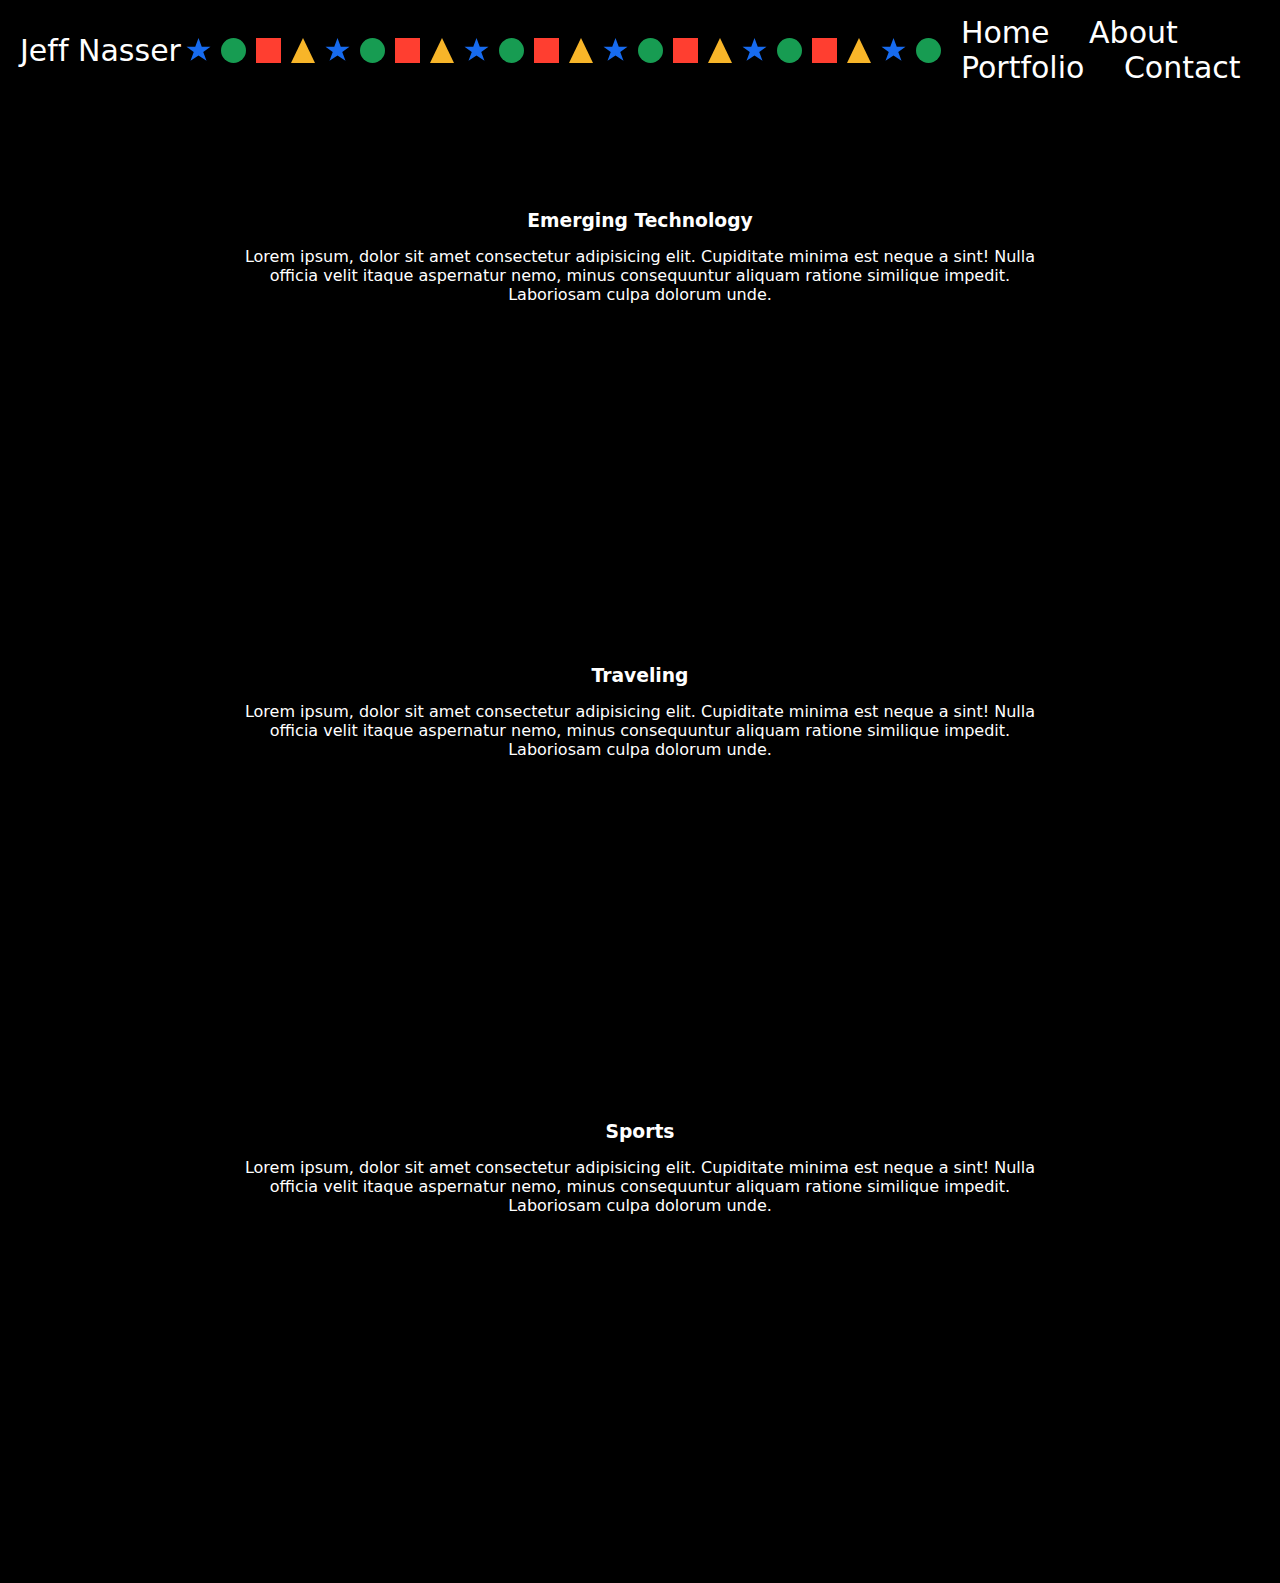
<file: about.html>
<!DOCTYPE html>
<html lang="en">
<head>
    <meta charset="UTF-8">
    <meta name="viewport" content="width=device-width, initial-scale=1.0">
    <title>About</title>
    <link rel="stylesheet" href="style.css">
    <script src="javascript.js" defer></script>
    
</head>

<body>
    <nav class="navbar">
        <div class="name">
          <span class="letter">J</span>
          <span class="letter">e</span>
          <span class="letter">f</span>
          <span class="letter">f</span>
          <span class="letter">&nbsp;</span>
          <span class="letter">N</span>
          <span class="letter">a</span>
          <span class="letter">s</span>
          <span class="letter">s</span>
          <span class="letter">e</span>
          <span class="letter">r</span>
        </div>
        <div class="nav-shapes">
          <div class="star"></div>
          <div class="circle"></div>
          <div class="square"></div>
          <div class="triangle"></div>
          <div class="star"></div>
          <div class="circle"></div>
          <div class="square"></div>
          <div class="triangle"></div>
          <div class="star"></div>
          <div class="circle"></div>
          <div class="square"></div>
          <div class="triangle"></div>
          <div class="star"></div>
          <div class="circle"></div>
          <div class="square"></div>
          <div class="triangle"></div>
          <div class="star"></div>
          <div class="circle"></div>
          <div class="square"></div>
          <div class="triangle"></div>
          <div class="star"></div>
          <div class="circle"></div>
        </div>
        <div>
          <a href="index.html">Home</a>
          <a href="about.html">About</a>
          <a href="portfolio.html">Portfolio</a>
          <a href="contact.html">Contact</a>
        </div>
      </nav>
    
<article>
    <div class="container2">
    <h1 class="flashlight-header">Interests & Hobbies</h1>
    
    <div class="emerging-tech">
    <h3>Emerging Technology</h3>
    <p> Lorem ipsum, dolor sit amet consectetur adipisicing elit. Cupiditate minima est neque a sint! Nulla officia velit itaque aspernatur nemo, minus consequuntur aliquam ratione similique impedit. Laboriosam culpa dolorum unde.
        <br><br><br><br><br><br><br><br><br><br><br><br><br><br><br><br><br><br>
    </p>
    </div>

    <div class="traveling-background-container">
        <div class="traveling-content">
    <h3>Traveling</h3>
    <p> Lorem ipsum, dolor sit amet consectetur adipisicing elit. Cupiditate minima est neque a sint! Nulla officia velit itaque aspernatur nemo, minus consequuntur aliquam ratione similique impedit. Laboriosam culpa dolorum unde.
        <br><br><br><br><br><br><br><br><br><br><br><br><br><br><br><br><br><br>
    </p>
    </div>
</div>

    <div class="sports">
    <h3>Sports</h3>
    <p> Lorem ipsum, dolor sit amet consectetur adipisicing elit. Cupiditate minima est neque a sint! Nulla officia velit itaque aspernatur nemo, minus consequuntur aliquam ratione similique impedit. Laboriosam culpa dolorum unde.
        <br><br><br><br><br><br><br><br><br><br><br><br><br><br><br><br><br><br>
    </p>
    </div>


</article>

</body>
</html>
</file>
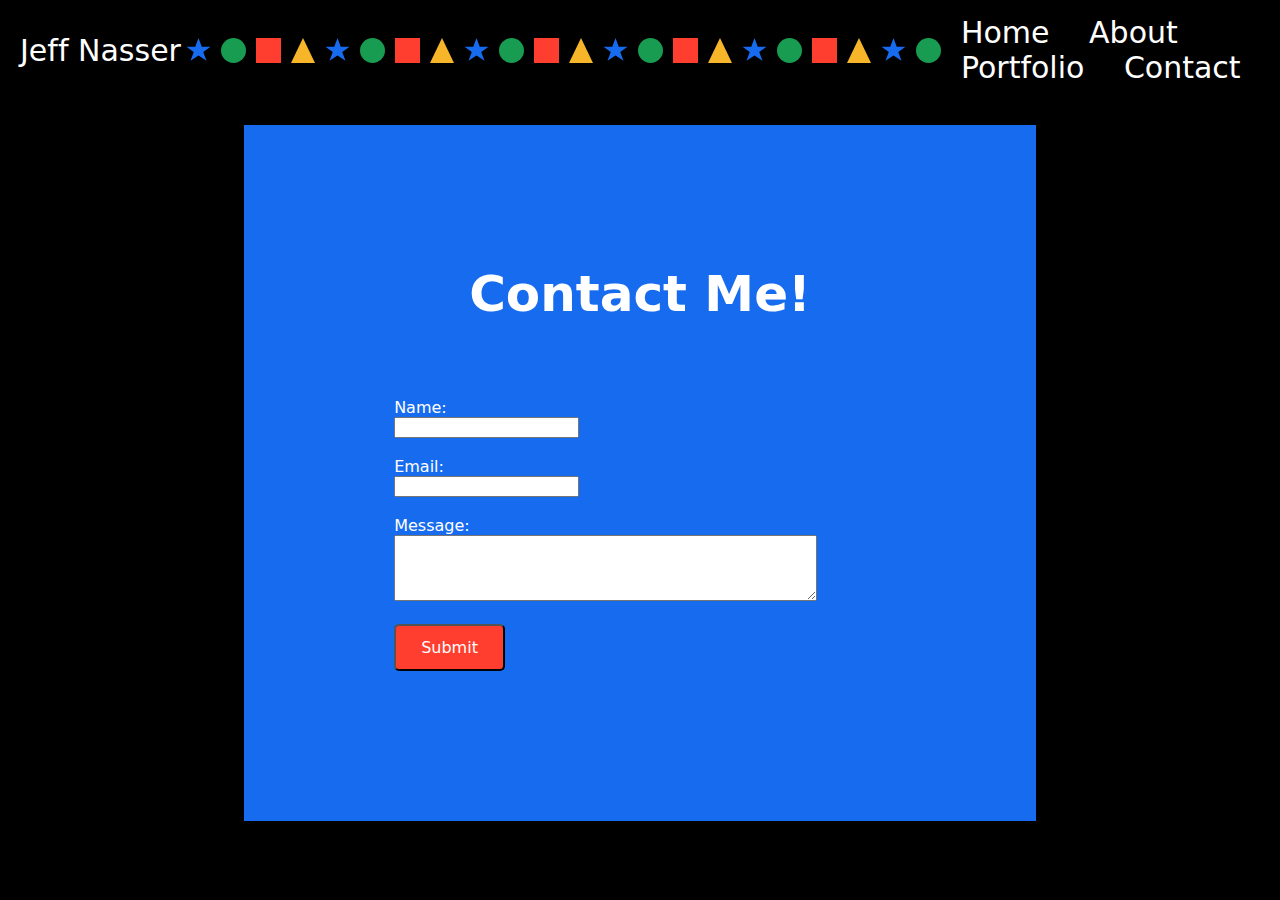
<file: contact.html>
<!DOCTYPE html>
<html lang="en">
<head>
    <meta charset="UTF-8">
    <meta name="viewport" content="width=device-width, initial-scale=1.0">
    <title>Contact</title>
    <script src="javascript.js" defer></script>
    <link rel="stylesheet" href="style.css">
</head>
<body>
    <nav class="navbar">
        <div class="name">
          <span class="letter">J</span>
          <span class="letter">e</span>
          <span class="letter">f</span>
          <span class="letter">f</span>
          <span class="letter">&nbsp;</span>
          <span class="letter">N</span>
          <span class="letter">a</span>
          <span class="letter">s</span>
          <span class="letter">s</span>
          <span class="letter">e</span>
          <span class="letter">r</span>
        </div>
        <div class="nav-shapes">
          <div class="star"></div>
          <div class="circle"></div>
          <div class="square"></div>
          <div class="triangle"></div>
          <div class="star"></div>
          <div class="circle"></div>
          <div class="square"></div>
          <div class="triangle"></div>
          <div class="star"></div>
          <div class="circle"></div>
          <div class="square"></div>
          <div class="triangle"></div>
          <div class="star"></div>
          <div class="circle"></div>
          <div class="square"></div>
          <div class="triangle"></div>
          <div class="star"></div>
          <div class="circle"></div>
          <div class="square"></div>
          <div class="triangle"></div>
          <div class="star"></div>
          <div class="circle"></div>
          
        </div>
        <div>
          <a href="index.html">Home</a>
          <a href="about.html">About</a>
          <a href="portfolio.html">Portfolio</a>
          <a href="contact.html">Contact</a>
        </div>
      </nav>

    
    <article>



    <form action="success.html" method="get"> 
        <h1 class="contact-us">Contact Me!</h1> 
        <label for="name">Name:</label><br>
        <input type="text" id="name" name="name"><br><br>

        <label for="email">Email:</label><br>
        <input type="email" id="email" name="email" ><br><br>

        <label for="message">Message:</label><br>
        <textarea id="message" name="message" rows="4" cols="50"></textarea><br><br>

        <input type="submit" value="Submit">
    </form>
        
    </article>
</body>
</html>
</file>
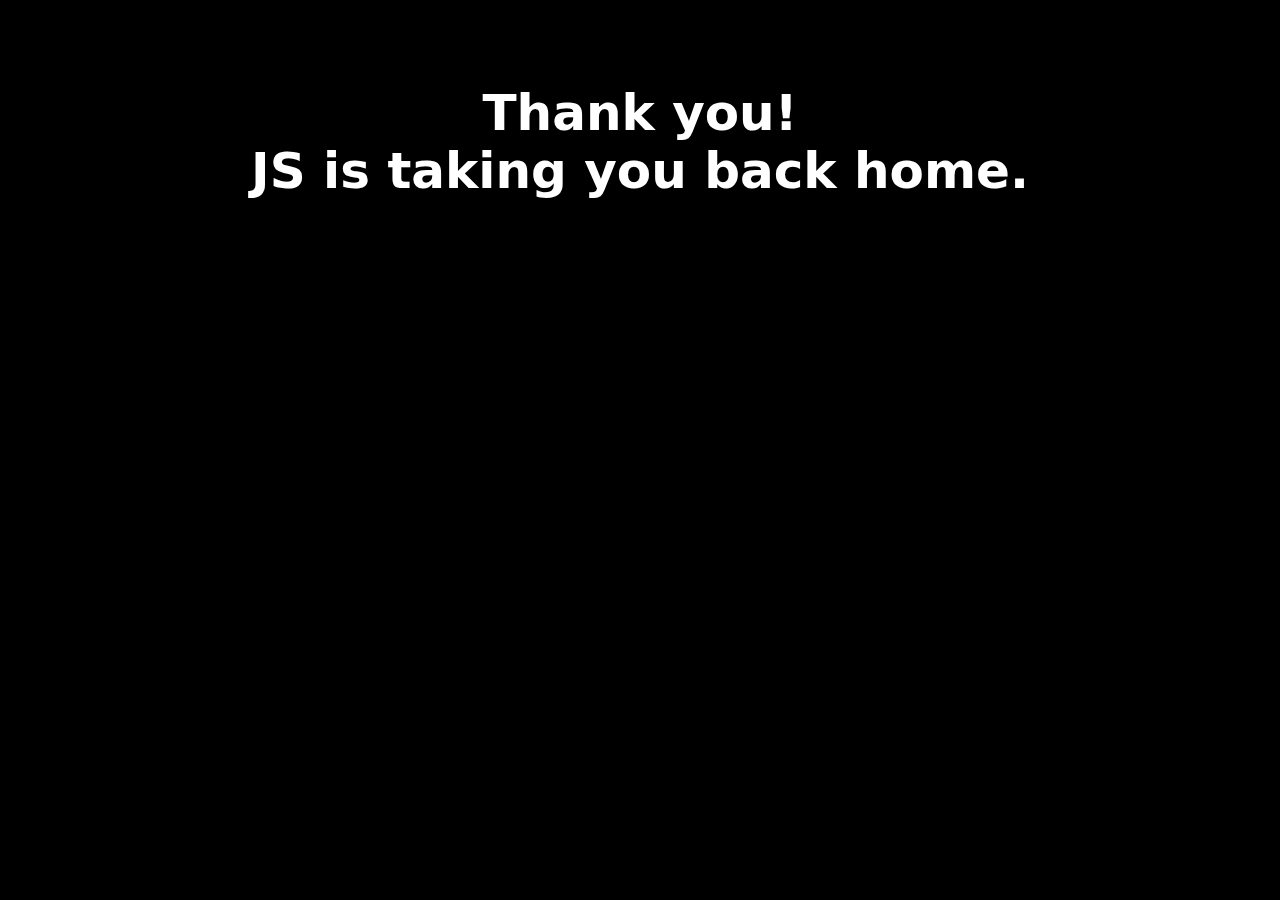
<file: success.html>
<!DOCTYPE html>
<html lang="en">
<head>
    <meta charset="UTF-8">
    <meta name="viewport" content="width=device-width, initial-scale=1.0">
    <title>Document</title>
    <link rel="stylesheet" href="style.css">
    <script src="success.js" defer></script>
</head>
<body>

    <h1 style="color: white; font-family: system-ui, -apple-system, BlinkMacSystemFont, 'Segoe UI', Roboto, Oxygen, Ubuntu, Cantarell, 'Open Sans', 'Helvetica Neue', sans-serif;"
    >Thank you! <br> JS is taking you back home.</h1>
    
</body>
</html>
</file>
<file: style.css>
body {background-color: black; cursor: crosshair; margin: 0px;}

article {display: flex; justify-content: center; font-family: system-ui, -apple-system, BlinkMacSystemFont, 'Segoe UI', Roboto, Oxygen, Ubuntu, Cantarell, 'Open Sans', 'Helvetica Neue', sans-serif;
  margin-top: 0;
    margin-bottom: 25px; 
    margin-left: 25px;
    margin-right: 25px;}


nav {background-color: black; color: white; font-size: 30px; font-family:system-ui, -apple-system, BlinkMacSystemFont, 'Segoe UI', Roboto, Oxygen, Ubuntu, Cantarell, 'Open Sans', 'Helvetica Neue', sans-serif; padding: 15px 20px;}

nav a {color: inherit; padding: 5px 15px; text-decoration: none;}

.navbar {display: flex; justify-content: space-between; align-items: center; flex-wrap: nowrap;}

.name {display: flex; justify-content: center;}

.letter {
  display: inline-block;
}

.letter:nth-child(1):hover {
  color: #176BEF;
}

.letter:nth-child(2):hover {
  color: #FF3E30;
}

.letter:nth-child(3):hover {
  color: #F7B529;
}

.letter:nth-child(4):hover {
  color: #179C52;
}

.letter:nth-child(5):hover {
  color: #176BEF;
}

.letter:nth-child(6):hover {
  color: #FF3E30;
}

.letter:nth-child(7):hover {
  color: #F7B529;
}

.letter:nth-child(8):hover {
  color: #179C52;
}

.letter:nth-child(9):hover {
  color: #176BEF;
}

.letter:nth-child(10):hover {
  color: #FF3E30;
}

.letter:nth-child(11):hover {
  color: #F7B529;
}

img {padding-bottom: 95px; padding-right: 25px;}

.about-img {max-width: 100%; /* Make images responsive */
  height: auto;
  display: block; /* Remove extra space below images */
  margin: 10px auto; /* Center images */}

h1 {font-family:system-ui, -apple-system, BlinkMacSystemFont, 'Segoe UI', Roboto, Oxygen, Ubuntu, Cantarell, 'Open Sans', 'Helvetica Neue', sans-serif; color: white; font-size: 50px; text-align: center; padding-top: 50px;}

h3 {color: white;}

p {color: white;}

.index-p {margin: 50px;}

.container1 {font-family:system-ui, -apple-system, BlinkMacSystemFont, 'Segoe UI', Roboto, Oxygen, Ubuntu, Cantarell, 'Open Sans', 'Helvetica Neue', sans-serif; font-size: 35px; padding-top: 10px; color:white; display:flex; align-items:center; border-radius:50px;}

.container1 p {
    flex: 1 1 auto;
    margin-right: 20px;
    min-width: 500px;
  }
  
.container1 img {
    margin: 15px;
    padding-top: 65px;
    max-width: 400px;
    height: auto;
    flex: 0 0;
    border-radius: 25%;
  }

.container2 { display: flex; /* Makes the container a flex container */
  justify-content: center; /* Horizontally centers the content */
  align-items: center; /* Vertically centers the content */
 flex-direction: column;
font-family: system-ui, -apple-system, BlinkMacSystemFont, 'Segoe UI', Roboto, Oxygen, Ubuntu, Cantarell, 'Open Sans', 'Helvetica Neue', sans-serif;
text-align: center;
}

.container2 h3 {
  align-self: center; /* Align headings to the left */
  margin-bottom: 10px;
  color: white; /* Add spacing below headings */
}

.container2 p {
  align-self: center; /* Align paragraphs to the left */
  margin-bottom: 20px; /* Add spacing below paragraphs */
  max-width: 800px; /* Limit paragraph width */
  color: white;
}

.container2 img {
  max-width: 300px; /* Adjust image size */
  height: auto;
  margin-bottom: 20px; /* Add spacing below images */
  align-self: center; /* Center images */
  padding: 0;
}

/* .container3 img {
  max-width: 200px;
  height: auto;     
  display: block;  
  margin-bottom: 15px;
  align-self: center;
} */

/* .container3 h3 {margin-top: 20px;}

.container3 p {text-align: justify;} */

/* .container3 {font-family: system-ui, -apple-system, BlinkMacSystemFont, 'Segoe UI', Roboto, Oxygen, Ubuntu, Cantarell, 'Open Sans', 'Helvetica Neue', sans-serif;} */

.nav-shapes {
  display: flex;
  align-items: center;
}

.nav-shapes .star {
  width: 25px;
  height: 25px;
  background-color: #176BEF;
  clip-path: polygon(50% 0%, 63% 35%, 98% 35%, 69% 56%, 82% 91%, 50% 70%, 18% 91%, 31% 56%, 2% 35%, 37% 35%);
  transition: transform 1s ease;
  will-change: transform;
  margin: 5px;
}

.nav-shapes .star:hover {
  background-color: #F7B529;
}

.nav-shapes .star:active {transform: translateY(100vh)}

.nav-shapes .circle {
  width: 25px;
  height: 25px;
  background-color: #179C52;
  border-radius: 50%;
  margin: 5px;
  transition: transform 1s ease;
}

.nav-shapes .circle:hover {
  background-color: #FF3E30;
  transform: rotatey(180deg);
}

.nav-shapes .square {
  width: 25px;
  height: 25px;
  background-color: #FF3E30;
  margin: 5px;
  transition: transform 1s ease;
}

.nav-shapes .square:hover {
  background-color: #176BEF;
  transform: skewY(60deg);
}

.nav-shapes .triangle {
  width: 0;
  height: 0;
  border-left: 12.5px solid transparent;
  border-right: 12.5px solid transparent;
  border-bottom: 25px solid #F7B529;
  margin: 5px;
  transition: transform 1s ease;
}

.nav-shapes .triangle:hover {
  border-bottom: 25px solid #179C52;
  transform: rotate(180deg);
}

form {color:white; font-family: system-ui, -apple-system, BlinkMacSystemFont, 'Segoe UI', Roboto, Oxygen, Ubuntu, Cantarell, 'Open Sans', 'Helvetica Neue', sans-serif; margin: 25px; background-color: #176BEF; padding: 150px; padding-top: 15px;}

form:hover {background-color: #F7B529;}

input[type="submit"] {
  background-color:#FF3E30;
  color: white;
  padding: 12px 25px;
  font-size: 16px;
  cursor: pointer;
  border-radius: 5px;
  font-family: system-ui, -apple-system, BlinkMacSystemFont, 'Segoe UI', Roboto, Oxygen, Ubuntu, Cantarell, 'Open Sans', 'Helvetica Neue', sans-serif;
}

input[type="submit"]:hover {
  background-color:#179C52;
}

.contact-us {margin: 75px; color: white;}

.about-header {padding: 20px; border-radius: 50%; font-size: 20px; }

.about-header:hover {background-color: #179C52;}


.emerging-tech {background-image: url("https://images.squarespace-cdn.com/content/v1/5f9f625ebb288273ba51c6ec/1665372355797-J3K2J6I6OJS1BEBVAMPB/unnamed-2.jpg"), linear-gradient(to bottom, rgba(0, 0, 0, 0.3), rgba(0, 0, 0, 0.7));
  background-blend-mode: overlay;
background-repeat: no-repeat;
background-size: cover;
background-position: center;
}

.traveling-background-container {background-image: url("https://images-wixmp-ed30a86b8c4ca887773594c2.wixmp.com/f/1fb896dd-cba1-4c09-89c7-c7178a830305/dg23v2s-7ad52bd6-92e7-4145-a8bf-f6172ca5973e.png/v1/fill/w_1024,h_512,q_80,strp/1920s_retro_future_iii_by_obsidianplanet_dg23v2s-fullview.jpg?token=eyJ0eXAiOiJKV1QiLCJhbGciOiJIUzI1NiJ9.[base64].GTlwCI9H6NJDnC3yWFSNMNIHp-6NFNpgrjvLCLb8Fwo"), linear-gradient(to bottom, rgba(0, 0, 0, 0.3), rgba(0, 0, 0, 0.7));
  background-blend-mode: overlay;
background-repeat: no-repeat;
background-size: cover;
background-position: center;
}

.sports {background-image: url("https://files.oaiusercontent.com/file-5RMts5PfYuzRPkkjaLR84u?se=2025-02-24T00%3A23%3A38Z&sp=r&sv=2024-08-04&sr=b&rscc=max-age%3D604800%2C%20immutable%2C%20private&rscd=attachment%3B%20filename%3D13017efb-db3b-47d5-a1de-78c8e9fbdbb6.webp&sig=m9kHT%2BYQo%2BWRJMwsBD3/UZafdc2ocpOouR5v6CFe4Kw%3D"), linear-gradient(to bottom, rgba(0, 0, 0, 0.3), rgba(0, 0, 0, 0.7));
  background-blend-mode: overlay;
background-repeat: no-repeat;
background-size: cover;
background-position: center;}

.flashlight-header {font-size: 20px;}

.flashlight-header {
  position: relative;
  background-color: #000;
  color: #000;
  padding: 20px;
  overflow: hidden;
  transition: color 0.3s ease;
  border-radius: 70%;
}

.flashlight-header::before {
  content: "";
  position: absolute;
  top: 50%;
  left: 50%;
  width: 0;
  height: 0;
  border-radius: 70%;
  background: radial-gradient(circle, rgba(255, 255, 200, 0.6), rgba(255, 255, 200, 0) 70%);
  transform: translate(-50%, -50%);
  transition: width 0.3s ease-out, height 0.3s ease-out;
}

.flashlight-header:hover::before {
  width: 300%;
  height: 300%;
  border-radius: 70%;
}

.flashlight-header:hover {
  color: #fff;
  border-radius: 70%;
}
</file>
